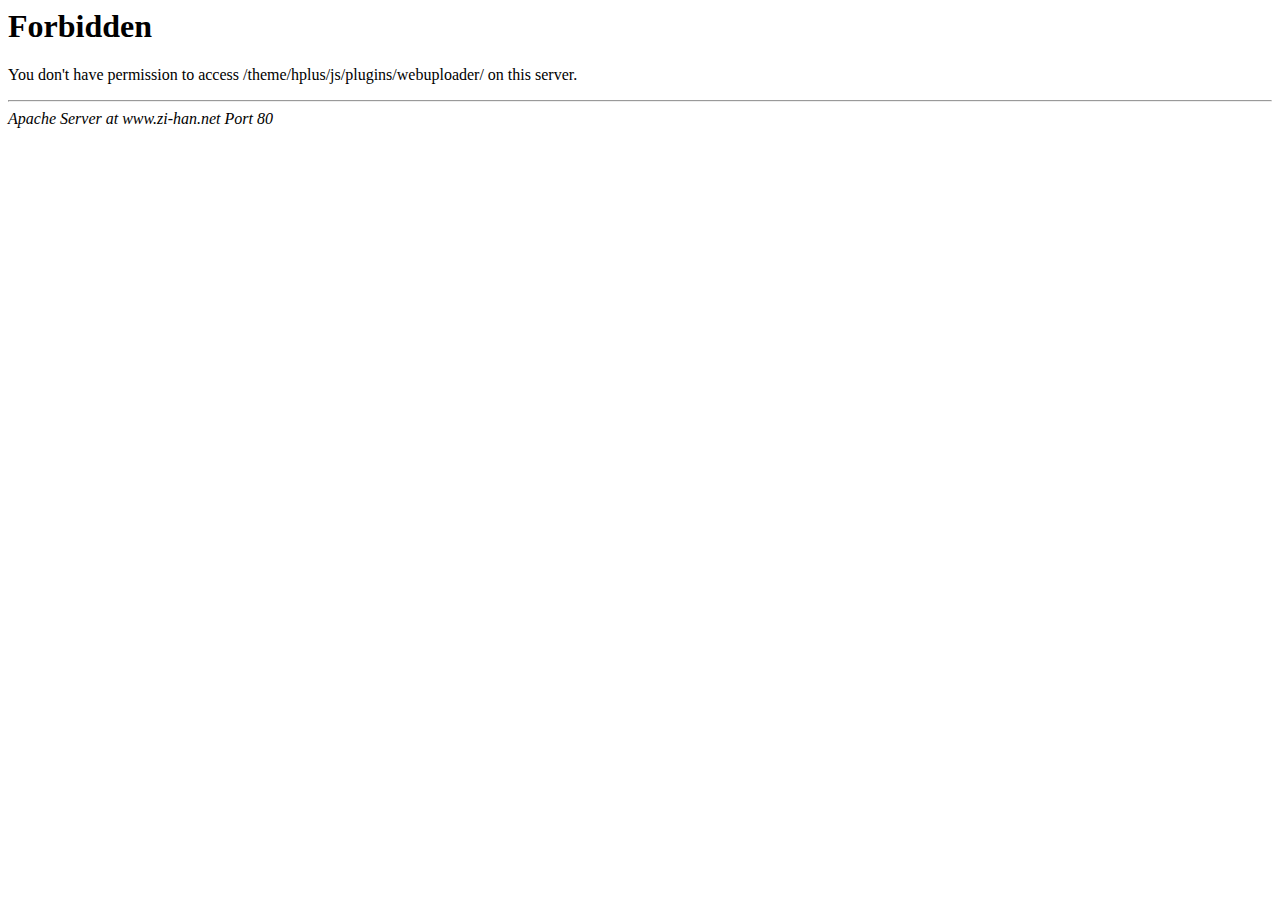
<file: message-board/message-html/assets/js/plugins/webuploader/index.html>
<!DOCTYPE HTML PUBLIC "-//IETF//DTD HTML 2.0//EN">
<html><head>
<title>403 Forbidden</title>
</head><body>
<h1>Forbidden</h1>
<p>You don't have permission to access /theme/hplus/js/plugins/webuploader/
on this server.</p>
<hr>
<address>Apache Server at www.zi-han.net Port 80</address>
</body></html>
</file>
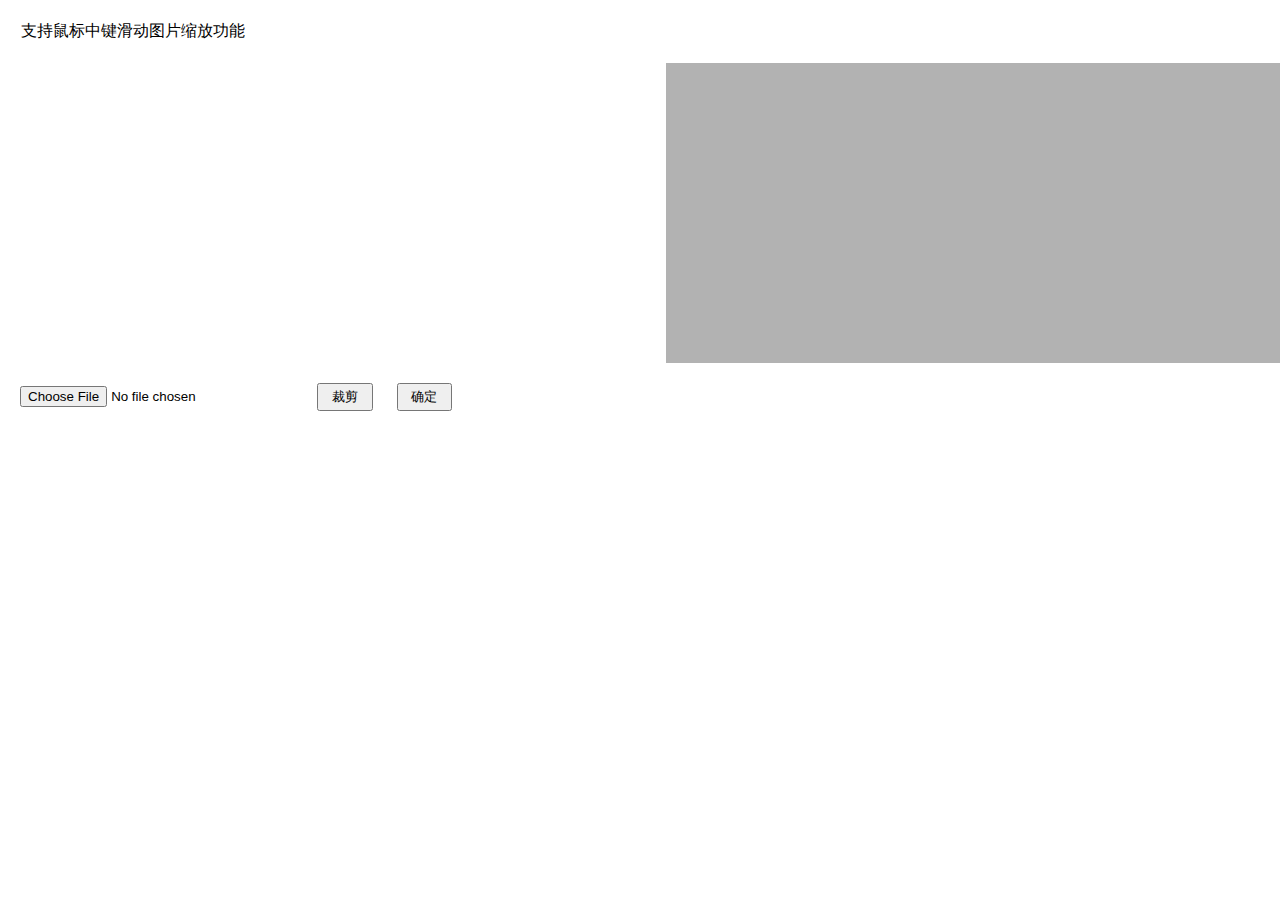
<file: message-board/message-html/assets/js/plugins/photoClip/clip.html>
<!doctype html>
<html lang="zh">
<head>
<meta charset="UTF-8">
<meta http-equiv="X-UA-Compatible" content="IE=edge,chrome=1"> 
<meta name="viewport" content="width=device-width, initial-scale=1.0, minimum-scale=1.0, maximum-scale=1.0, user-scalable=no, minimal-ui" />
<meta name="apple-mobile-web-app-capable" content="yes" />
<meta name="format-detection" content="telephone=no, email=no" />
<title>支持移动设备触摸手势的jQuery图片裁剪插件</title>	
<style>
*{margin:0;padding: 0;}
.header p{padding:1.3rem;}
.clipbox{width:100%;clear:both;}
.btn{padding:.2rem .8rem;}
#clipArea {
	float:left;
	width:48%; 
	height: 300px;
}
#ifile,
#clipBtn {
	margin: 20px;
}
#view {
	float: right;
	width:48%;
	margin: 0;
	background: rgba(0,0,0,.3);
	height: 300px;
	position: relative;
}
/*#view p{position: absolute;width:200px;height:200px;left:50%;top:50%;margin:-100px 0 0 -100px;}*/
#view p{position: absolute;top:0;left:0;}
</style>
<!--[if IE]>
	<script src="../admin/adminLte/js/html5shiv.min.js"></script>
<![endif]-->
</head>
<body ontouchstart="">
<article class="htmleaf-container">
	<header class="header">
		<p>支持鼠标中键滑动图片缩放功能</p>
	</header>

	<div class="clipbox">
		<div id="view"><p></p></div>
		<div id="clipArea"></div>
	</div>

	<footer class="related">
		<input type="file" id="ifile">
		<button id="clipBtn" class="btn">裁剪</button>
		<button id="okBtn" class="btn">确定</button>
	</footer>
</article>

<script src="../../jquery.min.js"></script>
<script src="./iscroll-zoom.js"></script>
<script src="./hammer.js"></script>
<script src="./jquery.photoClip.js"></script>
<script>
//document.addEventListener('touchmove', function (e) { e.preventDefault(); }, false);
//

var parent_show = null;
// var parent_key = parent.$('.photoClip').attr('name');
var parent_config = parent.$('.photoClip').data('iSet');
var parent_key = parent_config.parent_key;
var index = parent.layer.getFrameIndex(window.name); //获取窗口索引
var to_parent = {};
var area = $('#clipArea');
// alert(parent_key);

// if (parent_key == undefined) alert('上传图片的name未设置');
//console.log(parent_config);
//console.log(parent_config)
if (!parent_config || parent_config.width == '' || parent_config.height =='')
{
	alert('参数配置有误，请检查!'); 
}
parent_config.width = parseInt(parent_config.width,10);
parent_config.height = parseInt(parent_config.height,10);

$('#view>p').css({
	width:parent_config.width,
	height:parent_config.height,
	top:(area.height()-parent_config.height)/2,
	left:(area.width()-parent_config.width)/2,
	border:'1px dotted #fff'
});

$("#clipArea").photoClip({
	width: parent_config.width,
	height: parent_config.height,
	file: "#ifile",
	view: "#view>p",
	ok: "#clipBtn",
	strictSize:true,
	loadStart: function() {
		console.log("读取中...");
	},
	loadComplete: function(e){
		//val = val.match(/data\:image\/(\w+);base64/);
		//imgtype = val[1];
		to_parent.big = e.replace('data:image','data/image');
		console.log("读取完成");
	},
	clipFinish: function(dataURL){
		to_parent.small = dataURL.replace('data:image','data/image');
		parent_show = dataURL;		
		//console.log(dataURL);
	}
});

$(function(){
	$('#okBtn').on('click', function(){
		//什么都没做，直接关闭
		if (isNullObj(to_parent)) parent.layer.close(index);

		
			//data[parent_key] = parent_show;

		var tmp_josn,
			tmp_obj = parent.document.getElementById(parent_config.pagepics_id),
			tmp_val = $.trim(tmp_obj.value);

		if (tmp_val !=''){
			//已经有内容，有相同的成员先删后插
			tmp_josn = $.parseJSON(tmp_val);

			tmp_josn[parent_key] = parent_show;
			tmp_obj.value = JSON.stringify(tmp_josn);
			//alert(tmp_obj.value)
		}else{
			var data = [];
			data[0] = parent_show;
			//没内容则直接赋值
			tmp_obj.value = JSON.stringify(data);
			//alert(tmp_obj.value)
		}

		if(parent_show != null) {
			image_lists_id = parent_config.image_lists_id;
			// image_lists = parent.image_lists;
			parent.$('#'+image_lists_id).append('<li ><img src="'+parent_show+'" width="120" height="120" ><a class="close"><i class="fa fa-close"></i></a></li>');
		}
		parent.layer.close(index);
	})
})

//可以判断是否为空，obj = new Object() 和 obj = {} 两种形式
function isNullObj(obj){
    for(var i in obj){
        if(obj.hasOwnProperty(i)){
            return false;
        }
    }
    return true;
}
</script>
</body>
</html>
</file>
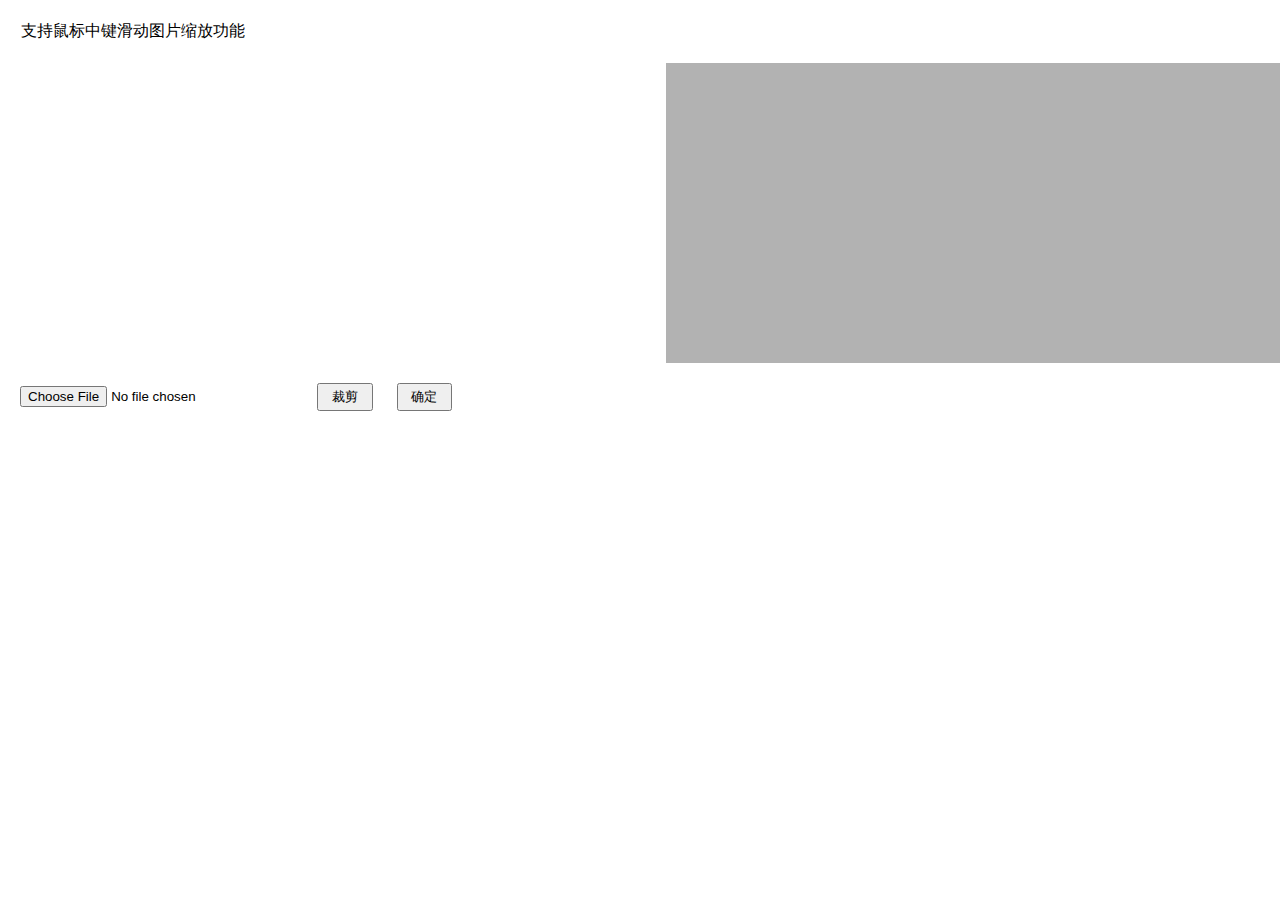
<file: message-board/message-html/assets/js/plugins/photoClip/clip_emp.html>
<!doctype html>
<html lang="zh">
<head>
<meta charset="UTF-8">
<meta http-equiv="X-UA-Compatible" content="IE=edge,chrome=1"> 
<meta name="viewport" content="width=device-width, initial-scale=1.0, minimum-scale=1.0, maximum-scale=1.0, user-scalable=no, minimal-ui" />
<meta name="apple-mobile-web-app-capable" content="yes" />
<meta name="format-detection" content="telephone=no, email=no" />
<title>支持移动设备触摸手势的jQuery图片裁剪插件</title>	
<style>
*{margin:0;padding: 0;}
.header p{padding:1.3rem;}
.clipbox{width:100%;clear:both;}
.btn{padding:.2rem .8rem;}
#clipArea {
	float:left;
	width:48%; 
	height: 300px;
}
#ifile,
#clipBtn {
	margin: 20px;
}
#view {
	float: right;
	width:48%;
	margin: 0;
	background: rgba(0,0,0,.3);
	height: 300px;
	position: relative;
}
/*#view p{position: absolute;width:200px;height:200px;left:50%;top:50%;margin:-100px 0 0 -100px;}*/
#view p{position: absolute;top:0;left:0;}
</style>
<!--[if IE]>
	<script src="../admin/adminLte/js/html5shiv.min.js"></script>
<![endif]-->
</head>
<body ontouchstart="">
<article class="htmleaf-container">
	<header class="header">
		<p>支持鼠标中键滑动图片缩放功能</p>
	</header>

	<div class="clipbox">
		<div id="view"><p></p></div>
		<div id="clipArea"></div>
	</div>

	<footer class="related">
		<input type="file" id="ifile">
		<button id="clipBtn" class="btn">裁剪</button>
		<button id="okBtn" class="btn">确定</button>
	</footer>
</article>

<script src="../../jquery.min.js"></script>
<script src="./iscroll-zoom.js"></script>
<script src="./hammer.js"></script>
<script src="./jquery.photoClip.js"></script>
<script>
//document.addEventListener('touchmove', function (e) { e.preventDefault(); }, false);
//

var parent_show = null;
// var parent_key = parent.$('.photoClip').attr('name');
var parent_config = parent.$('.photoClip').data('iSet');
var parent_key = parent_config.parent_key;
var index = parent.layer.getFrameIndex(window.name); //获取窗口索引
var to_parent = {};
var area = $('#clipArea');
// alert(parent_key);

// if (parent_key == undefined) alert('上传图片的name未设置');
//console.log(parent_config);
//console.log(parent_config)
if (!parent_config || parent_config.width == '' || parent_config.height =='')
{
	alert('参数配置有误，请检查!'); 
}
parent_config.width = parseInt(parent_config.width,10);
parent_config.height = parseInt(parent_config.height,10);

$('#view>p').css({
	width:parent_config.width,
	height:parent_config.height,
	top:(area.height()-parent_config.height)/2,
	left:(area.width()-parent_config.width)/2,
	border:'1px dotted #fff'
});

$("#clipArea").photoClip({
	width: parent_config.width,
	height: parent_config.height,
	file: "#ifile",
	view: "#view>p",
	ok: "#clipBtn",
	strictSize:true,
	loadStart: function() {
		console.log("读取中...");
	},
	loadComplete: function(e){
		//val = val.match(/data\:image\/(\w+);base64/);
		//imgtype = val[1];
		to_parent.big = e.replace('data:image','data/image');
		console.log("读取完成");
	},
	clipFinish: function(dataURL){
		to_parent.small = dataURL.replace('data:image','data/image');
		parent_show = dataURL;		
		//console.log(dataURL);
	}
});

$(function(){
	$('#okBtn').on('click', function(){
		//什么都没做，直接关闭
		if (isNullObj(to_parent)) parent.layer.close(index);

		
			//data[parent_key] = parent_show;
		var tmp_josn,
			tmp_obj = parent.document.getElementById(parent_config.pagepics_id),
			tmp_val = $.trim(tmp_obj.value);

		if (tmp_val !=''){
			//已经有内容，有相同的成员先删后插
			tmp_josn = $.parseJSON(tmp_val);

			tmp_josn[parent_key] = parent_show;
			tmp_obj.value = JSON.stringify(tmp_josn);
			//alert(tmp_obj.value)
		}else{
			var data = [];
			data[0] = parent_show;
			//没内容则直接赋值
			tmp_obj.value = JSON.stringify(data);
			//alert(tmp_obj.value)
		}
			var data = [];
			data[0] = parent_show;
			//没内容则直接赋值
			tmp_obj.value = JSON.stringify(data);
		if(parent_show != null) {
			image_lists_id = parent_config.image_lists_id;
			parent.$('#'+image_lists_id).children('li').children('img').attr('src',parent_show);
			// image_lists = parent.image_lists;
			/*parent.$('#'+image_lists_id).append('<li ><img src="'+parent_show+'" width="120" height="120" ><a class="close"><i class="fa fa-close"></i></a></li>');*/
		}
		parent.layer.close(index);
	})
})

//可以判断是否为空，obj = new Object() 和 obj = {} 两种形式
function isNullObj(obj){
    for(var i in obj){
        if(obj.hasOwnProperty(i)){
            return false;
        }
    }
    return true;
}
</script>
</body>
</html>
</file>
